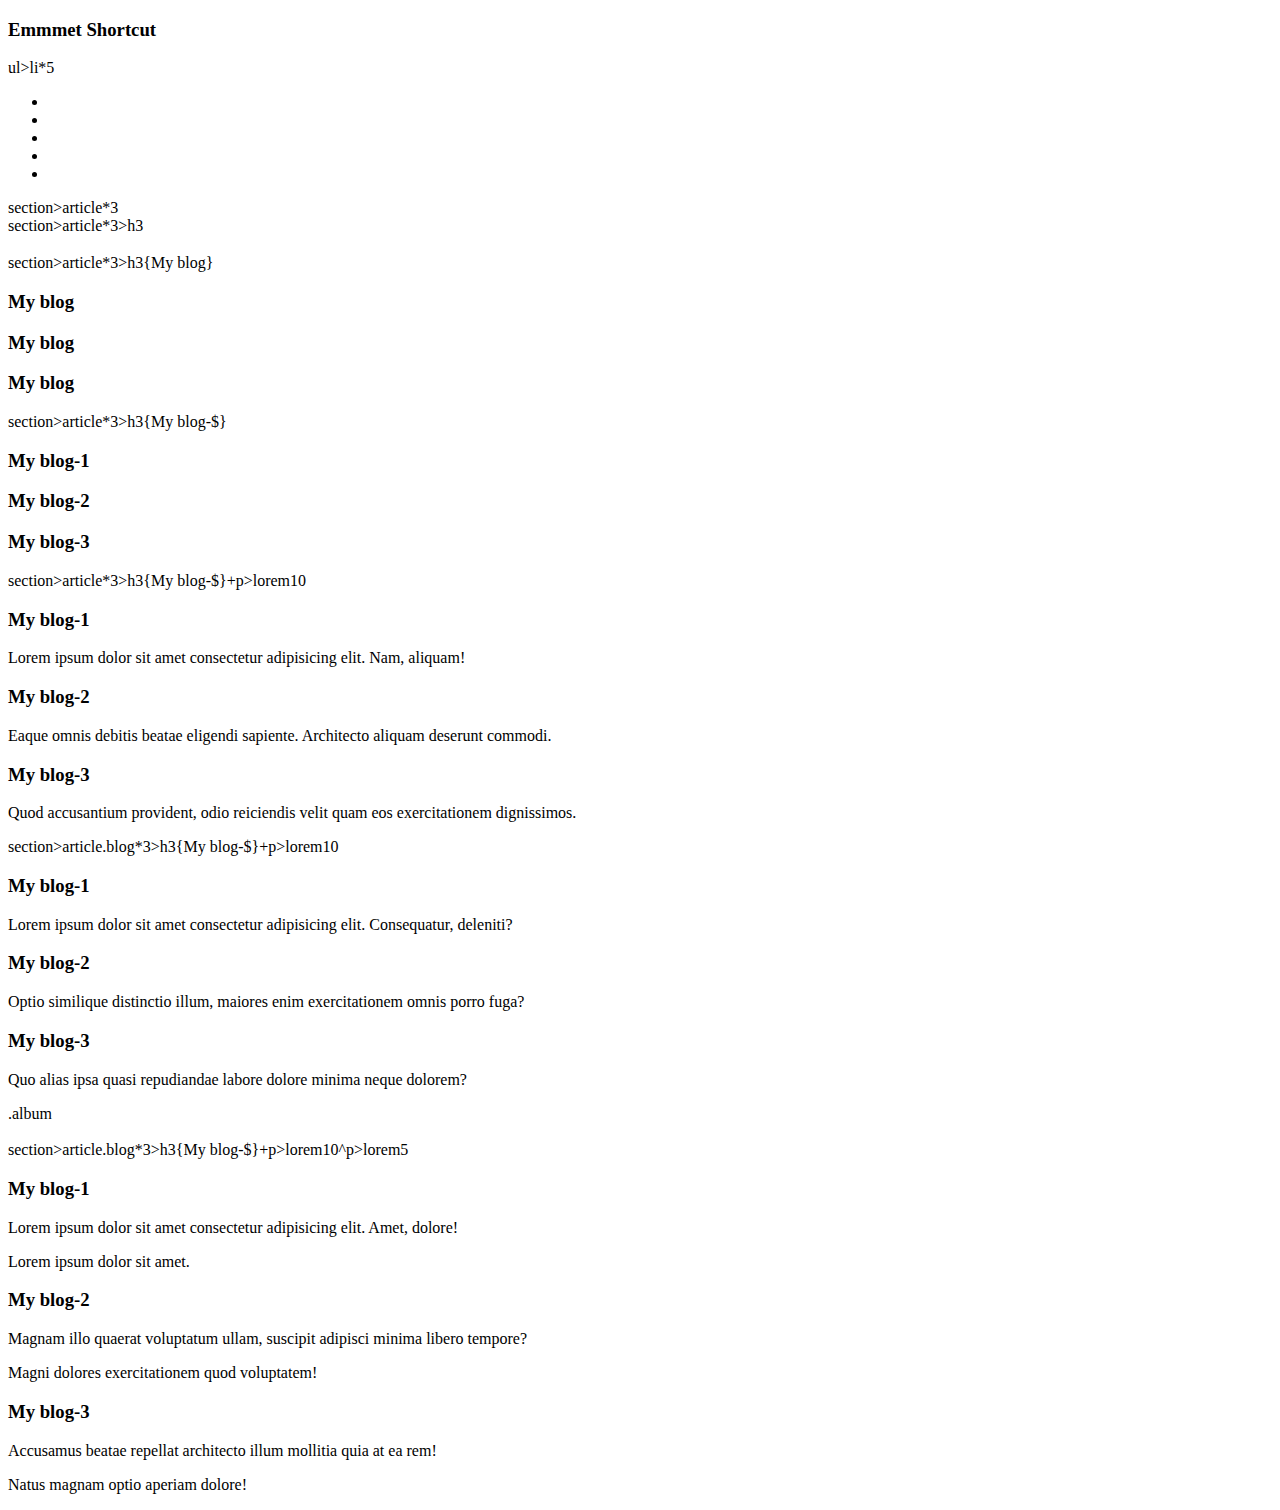
<file: emmet.html>
<!DOCTYPE html>
<html lang="en">
<head>
    <meta charset="UTF-8">
    <meta http-equiv="X-UA-Compatible" content="IE=edge">
    <meta name="viewport" content="width=device-width, initial-scale=1.0">
    <title>Emmet shortcuts</title>
</head>
<body>
    <h3>Emmmet Shortcut</h3>
    ul>li*5
    <ul>
        <li></li>
        <li></li>
        <li></li>
        <li></li>
        <li></li>
    </ul>

    section>article*3
    <section>
        <article></article>
        <article></article>
        <article></article>
    </section>

    section>article*3>h3
    <section>
        <article>
            <h3></h3>
        </article>
        <article>
            <h3></h3>
        </article>
        <article>
            <h3></h3>
        </article>
    </section>

    section>article*3>h3{My blog}
    <section>
        <article>
            <h3>My blog</h3>
        </article>
        <article>
            <h3>My blog</h3>
        </article>
        <article>
            <h3>My blog</h3>
        </article>
    </section>

    section>article*3>h3{My blog-$}
    <section>
        <article>
            <h3>My blog-1</h3>
        </article>
        <article>
            <h3>My blog-2</h3>
        </article>
        <article>
            <h3>My blog-3</h3>
        </article>
    </section>

    section>article*3>h3{My blog-$}+p>lorem10
    <section>
        <article>
            <h3>My blog-1</h3>
            <p>Lorem ipsum dolor sit amet consectetur adipisicing elit. Nam, aliquam!</p>
        </article>
        <article>
            <h3>My blog-2</h3>
            <p>Eaque omnis debitis beatae eligendi sapiente. Architecto aliquam deserunt commodi.</p>
        </article>
        <article>
            <h3>My blog-3</h3>
            <p>Quod accusantium provident, odio reiciendis velit quam eos exercitationem dignissimos.</p>
        </article>
    </section>
    
    section>article.blog*3>h3{My blog-$}+p>lorem10
    <section>
        <article class="blog">
            <h3>My blog-1</h3>
            <p>Lorem ipsum dolor sit amet consectetur adipisicing elit. Consequatur, deleniti?</p>
        </article>
        <article class="blog">
            <h3>My blog-2</h3>
            <p>Optio similique distinctio illum, maiores enim exercitationem omnis porro fuga?</p>
        </article>
        <article class="blog">
            <h3>My blog-3</h3>
            <p>Quo alias ipsa quasi repudiandae labore dolore minima neque dolorem?</p>
        </article>
    </section>

    .album
    <div class="album"></div>

    <div class="album">
        <h3></h3>
        <p></p>
    </div>

    section>article.blog*3>h3{My blog-$}+p>lorem10^p>lorem5
    <section>
        <article class="blog">
            <h3>My blog-1</h3>
            <p>Lorem ipsum dolor sit amet consectetur adipisicing elit. Amet, dolore!</p>
            <p>Lorem ipsum dolor sit amet.</p>
        </article>
        <article class="blog">
            <h3>My blog-2</h3>
            <p>Magnam illo quaerat voluptatum ullam, suscipit adipisci minima libero tempore?</p>
            <p>Magni dolores exercitationem quod voluptatem!</p>
        </article>
        <article class="blog">
            <h3>My blog-3</h3>
            <p>Accusamus beatae repellat architecto illum mollitia quia at ea rem!</p>
            <p>Natus magnam optio aperiam dolore!</p>
        </article>
    </section>


</body>
</html>
</file>
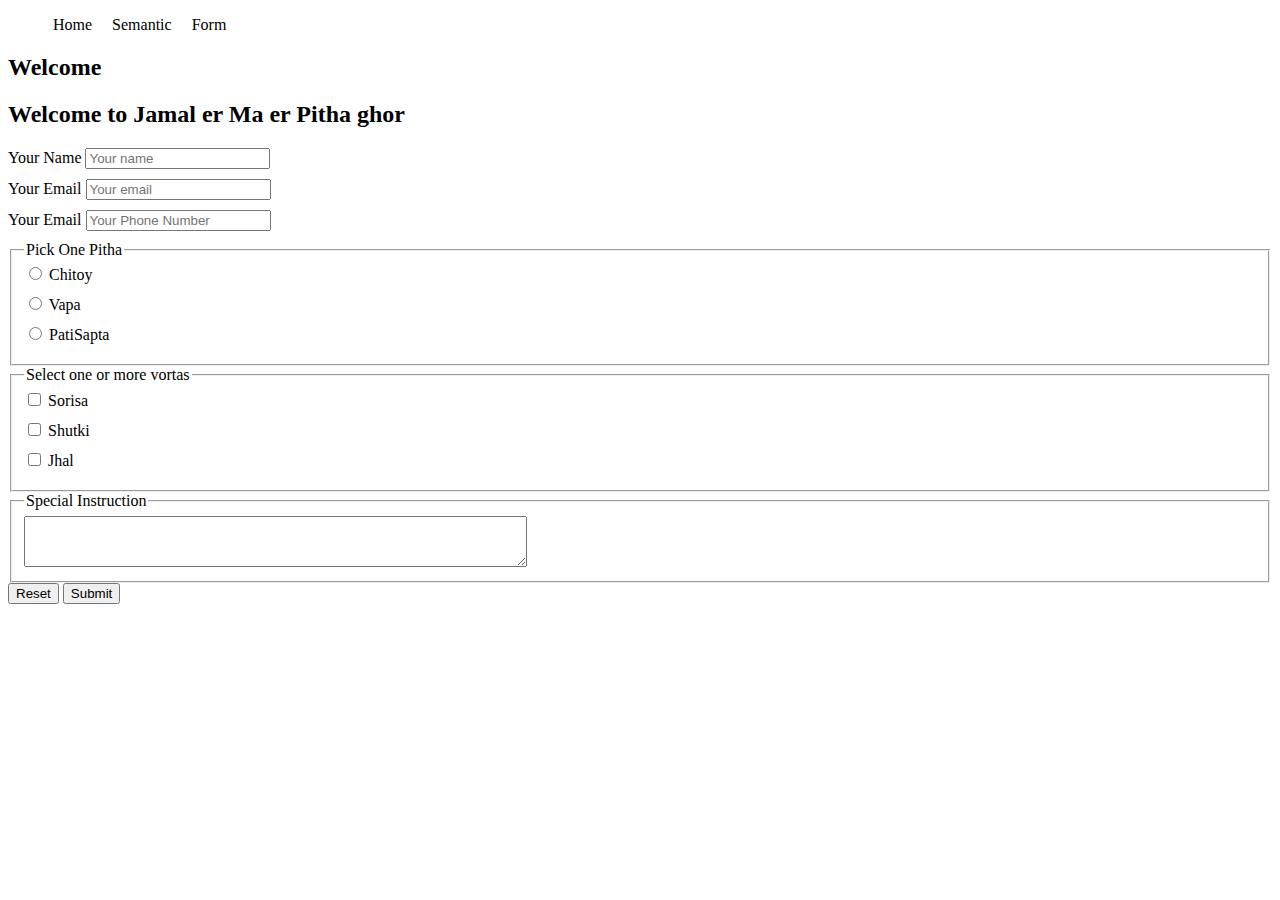
<file: form.html>
<!DOCTYPE html>
<html lang="en">
<head>
    <meta charset="UTF-8">
    <meta http-equiv="X-UA-Compatible" content="IE=edge">
    <meta name="viewport" content="width=device-width, initial-scale=1.0">
    <title>Form work</title>

    <link rel="stylesheet" href="styles/nav.css">

    <style>
        label{
            display: block;
            margin-bottom: 10px;
        }
    </style>

</head>
<body>
    <header>
        <nav>
            <ul>
                <li><a href="index.html">Home</a></li>
                <li><a href="semantic.html">Semantic</a></li>
                <li><a href="form.html">Form</a></li>
            </ul>
        </nav>

        <h2>Welcome</h2>
    </header>

    <h2>Welcome to Jamal er Ma er Pitha ghor</h2>
    <form>
        <label for="name">Your Name
            <input id="name" type="text" placeholder="Your name">

        </label>
        <label for="email">Your Email 
            <input id="email" type="email" placeholder="Your email">
        </label>
        <label for="phone">Your Email 
            <input id="phone" type="number" placeholder="Your Phone Number">
        </label>
        <fieldset>
            <legend>Pick One Pitha</legend>

            <label for="chitoy">
                <input id="chitoy" type="radio" name="pitha">
                Chitoy
            </label>
            <label for="vapa">
                <input id="vapa" type="radio" name="pitha">
                Vapa
            </label>
            <label for="patisapta">
                <input id="patisapta" type="radio" name="pitha">
                PatiSapta
            </label>
        </fieldset>

        <fieldset>
            <legend>Select one or more vortas</legend>

            <label for="sorisa">
                <input type="checkbox" name="vorta" id="sorisa">
                Sorisa
            </label>
            <label for="shutki">
                <input type="checkbox" name="vorta" id="shutki">
                Shutki
            </label>
            <label for="jhal">
                <input type="checkbox" name="vorta" id="jhal">
                Jhal
            </label>
        </fieldset>

         <fieldset>
            <legend>Special Instruction</legend>
            <textarea name="special" id="special" cols="60" rows="3"></textarea>

         </fieldset>

         <input type="reset" value="Reset">
         <input type="submit" value="Submit">
        
    </form>
</body>
</html>
</file>
<file: styles/nav.css>
nav > ul{
    display: flex;
}

nav li{
    list-style: none;
    margin-right: 10px;
}

nav li a{
    text-decoration: none;
    color: black;
    padding: 0px 5px;

}

nav li:hover{
    background-color: lightgrey;
}

/* Nested Menu */

nav li .dropdown{
    display: none;
}

nav li:hover > .dropdown{
    display: block;
    position: absolute;
    background-color: lightyellow;
    padding-left: 15px;
}
</file>
